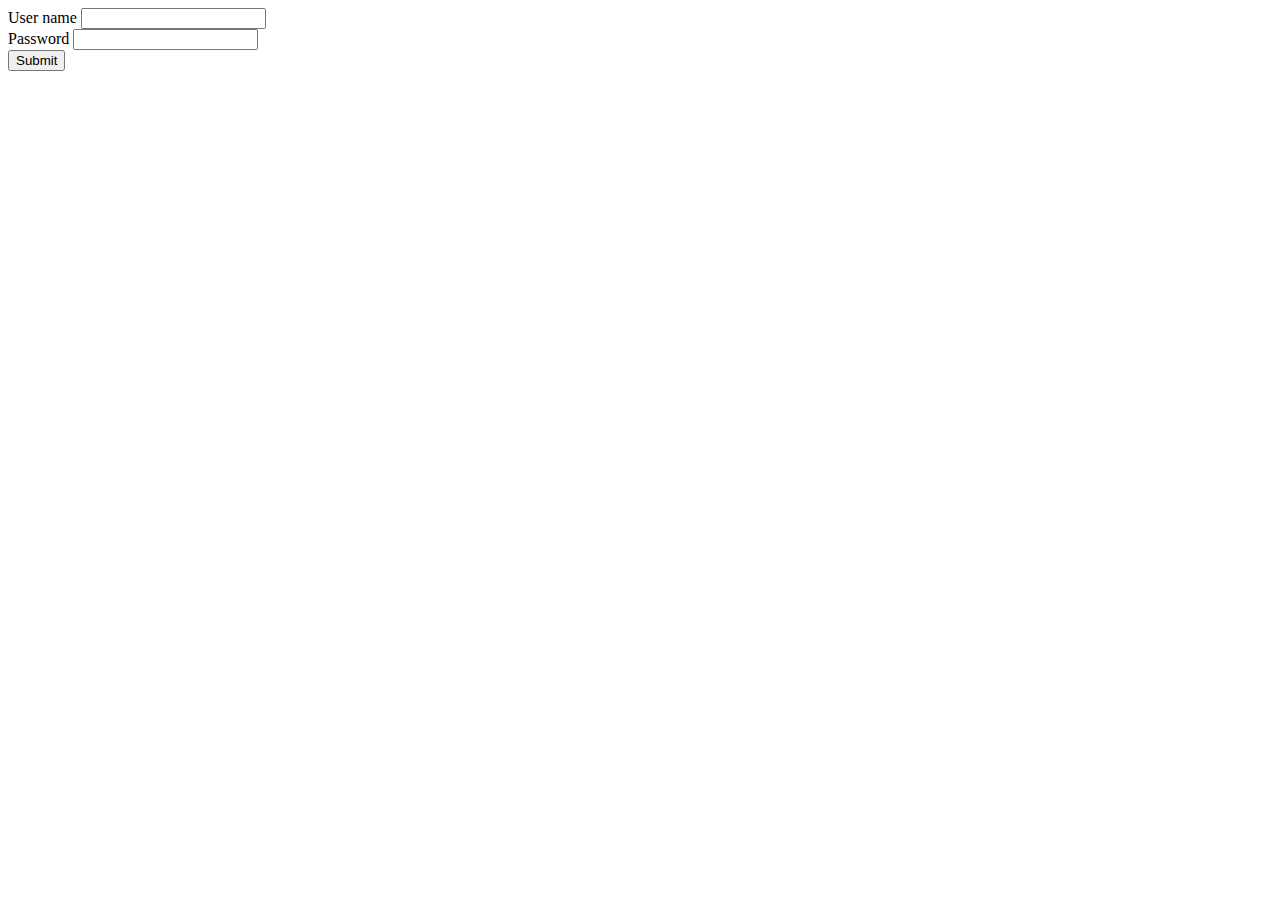
<file: sample.html>
<!DOCTYPE html>
<html lang="en">
<head>
    <meta charset="UTF-8">
    <meta name="viewport" content="width=device-width, initial-scale=1.0">
    <title>Document</title>
    <link rel="stylesheet" href="sample.css">
</head>
<body>
    <div style="width: 100%; height: 100%;">
        <form >
            <label >User name</label>
            <input type="text" name="User Name" >
            <br>
            <label >Password</label>
            <input type="password">
            <br>
            <input type="submit" >
        </form>
    </div>
</body>
</html>
</file>
<file: sample.css>
#amazone{
    color: black;
}
#amazone:hover{
    color: gray;
}
.main{
    height: 100%;
    width: 100%;
    background-image: url(https://share.google/images/XXBZgJKGGfzFjaQvv);
    background-attachment: fixed;
    background-size: 100% 100%;
    background-repeat: no-repeat;
}
</file>
